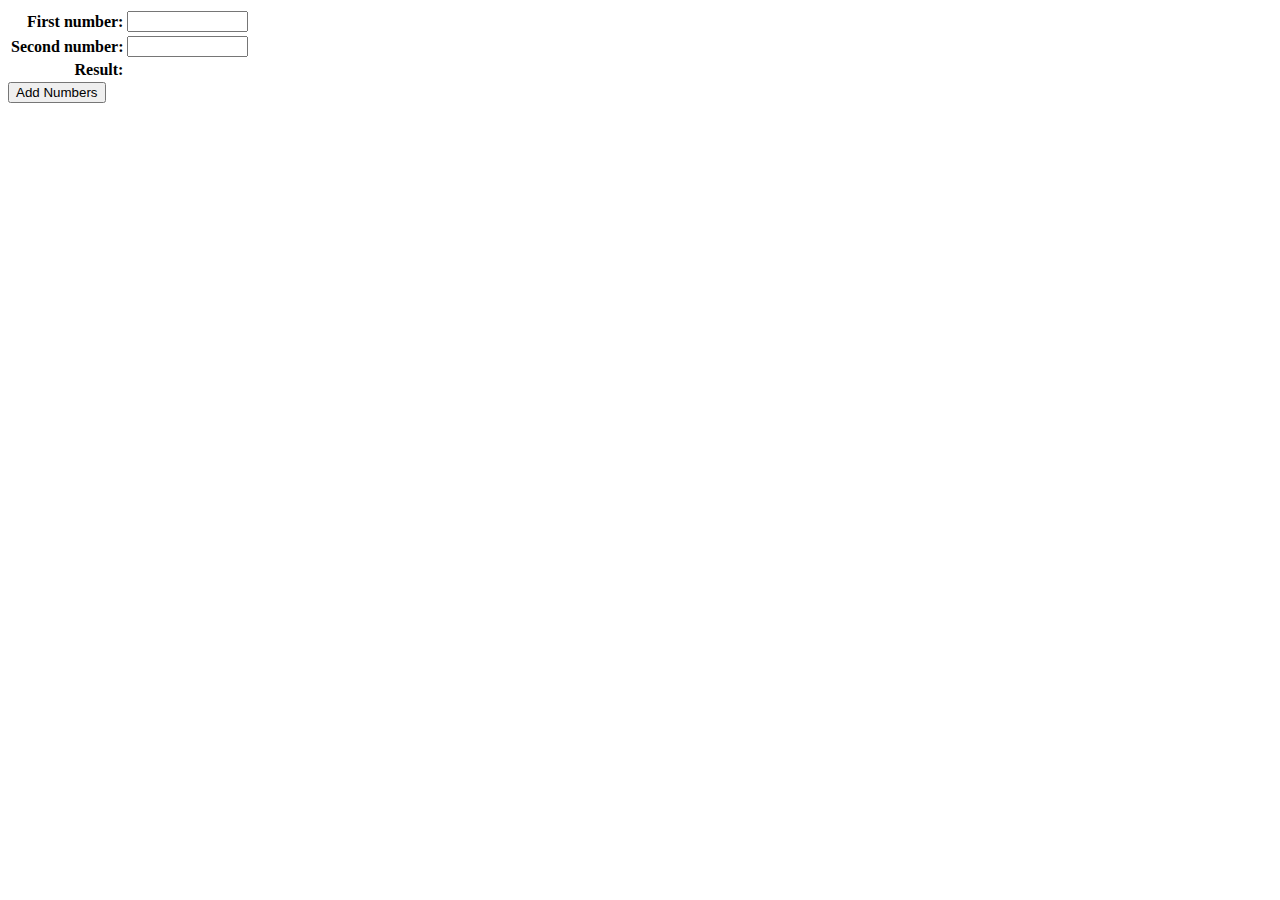
<file: ShopEZ/war/addNumbersAjax.html>
<html>
	<head>
		<title>Add Numbers (AJAX)</title>
		
		<script
			src="http://ajax.googleapis.com/ajax/libs/jquery/1.7.1/jquery.min.js"
			type="text/javascript">
		</script>
		
		<style type="text/css">
		td.label {
			text-align: right;
			font-weight: bold;
		}
		
		.error {
			color: red;
		}
		</style>
		
		<script type="text/javascript">
			$(document).ready(function() {
				$("#addNumbersButton").click(function() {
					$.ajax({
						type: 'POST',
						url: '/lab12/ajax/addNumbers',
						data: { first: $("#firstNumberElt").val(), second: $("#secondNumberElt").val() },
						success:
							function(data, textStatus, jqXHR) {
								$("#resultElt").text(data);
							},
						error:
							function(jqXHR, textStatus, errorThrown) {
								$("#errorElt").text(textStatus + ": " + errorThrown);
							},
						dataType: 'text'
					});
				});
			});
		</script>
	</head>

	<body>
		<table>
			<tr>
				<td class="label">First number:</td>
				<td><input id="firstNumberElt" type="text" size="12" /></td>
			</tr>
			<tr>
				<td class="label">Second number:</td>
				<td><input id="secondNumberElt" type="text" size="12" /></td>
			</tr>
			<tr>
				<td class="label">Result:</td>
				<td><span id="resultElt"></span></td>
			</tr>
		</table>
		<div>
			<button id="addNumbersButton">Add Numbers</button>
		</div>
		<div>
			<span id="errorElt" class="error"></span>
		</div>
	</body>
</html>
</file>
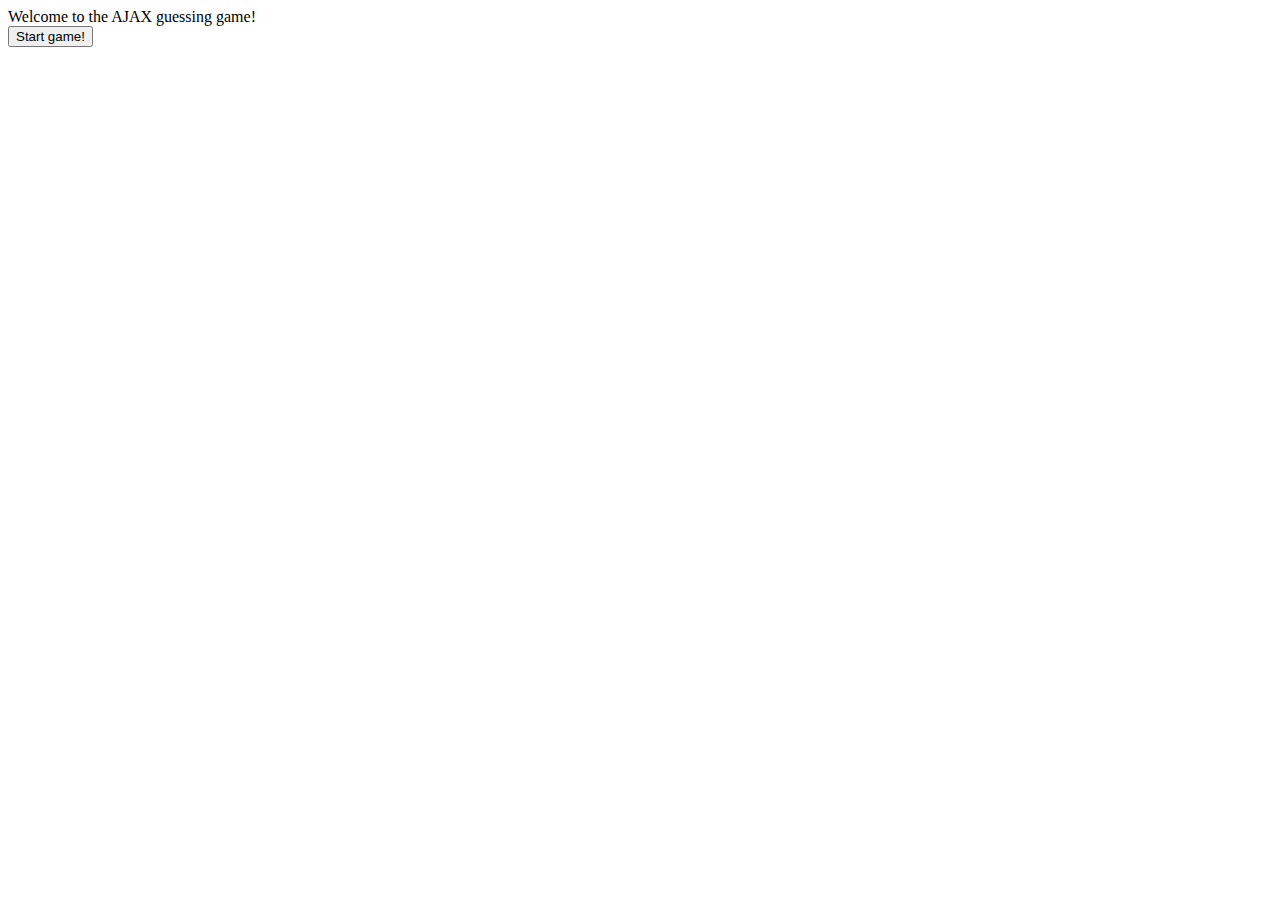
<file: ShopEZ/war/guessingGameAjax.html>
<html>
	<head>
		<title>Guessing Game (AJAX)</title>
		
		<script
			src="http://ajax.googleapis.com/ajax/libs/jquery/1.7.1/jquery.min.js"
			type="text/javascript">
		</script>
		
		<style type="text/css">
		td.label {
			text-align: right;
			font-weight: bold;
		}
		
		.error {
			color: red;
		}
		</style>
		
		<script type="text/javascript">
			window.gg = {
				// display the initial UI with a start game button
				begin : function(msg) {
					$("body").empty().append(
						'<div>' + msg + '</div>' +
						'<div><button id="start">Start game!</button></div>');
					$("#start").click(function() {
						gg.startGame();
					});
				},

				// start the game
				startGame: function() {
					// gg.game is the client-side model object.
					// The server will send back updates to the model object
					// using JSON.
					gg.game = { min: 1, max: 100 };
					
					gg.makeUI();
					gg.guess();
				},
				
				// Make the UI for displaying the current guess and allowing the
				// user to specify whether it's correct, too bigh, or too low
				makeUI: function() {
					$("body").empty().append(
						'<div><span id="guess">&nbsp;</span></div>' +
						'<div>' +
						'<input id="gotIt" type="submit" value="Yes, that\'s it!" />' +
						'<input id="less" type="submit" value="No, that\'s too big" />' +
						'<input id="more" type="submit" value="No, that\'s too small" />' +
						'</div>'
					);
					$("#gotIt").click(function() {
						gg.begin("You were thinking of " + gg.game.guess);
					});
					$("#less").click(function() {
						gg.game.action = "less";
						gg.guess();
					});
					$("#more").click(function() {
						gg.game.action = "more";
						gg.guess();
					});
				},
				
				// Based on current min and max, ask server for the next guess
				guess: function() {
					$.ajax({
						type: 'POST',
						url: '/lab12/ajax/nextGuess',
						data: gg.game,
						success: function(data, textStatus, jqXHR) {
							gg.game = data;
							$("#guess").text('Are you thinking of ' + gg.game.guess + '?'); 
						},
						error: function(jxXHR, textStatus, errorThrown) {
							alert(textStatus + ": " + errorThrown);
						},
						dataType: 'json'
					});
				},
			};
		
			$(document).ready(function() {
				gg.begin("Welcome to the AJAX guessing game!");
			});
		</script>
	</head>

	<body>
		
	</body>
</html>
</file>
